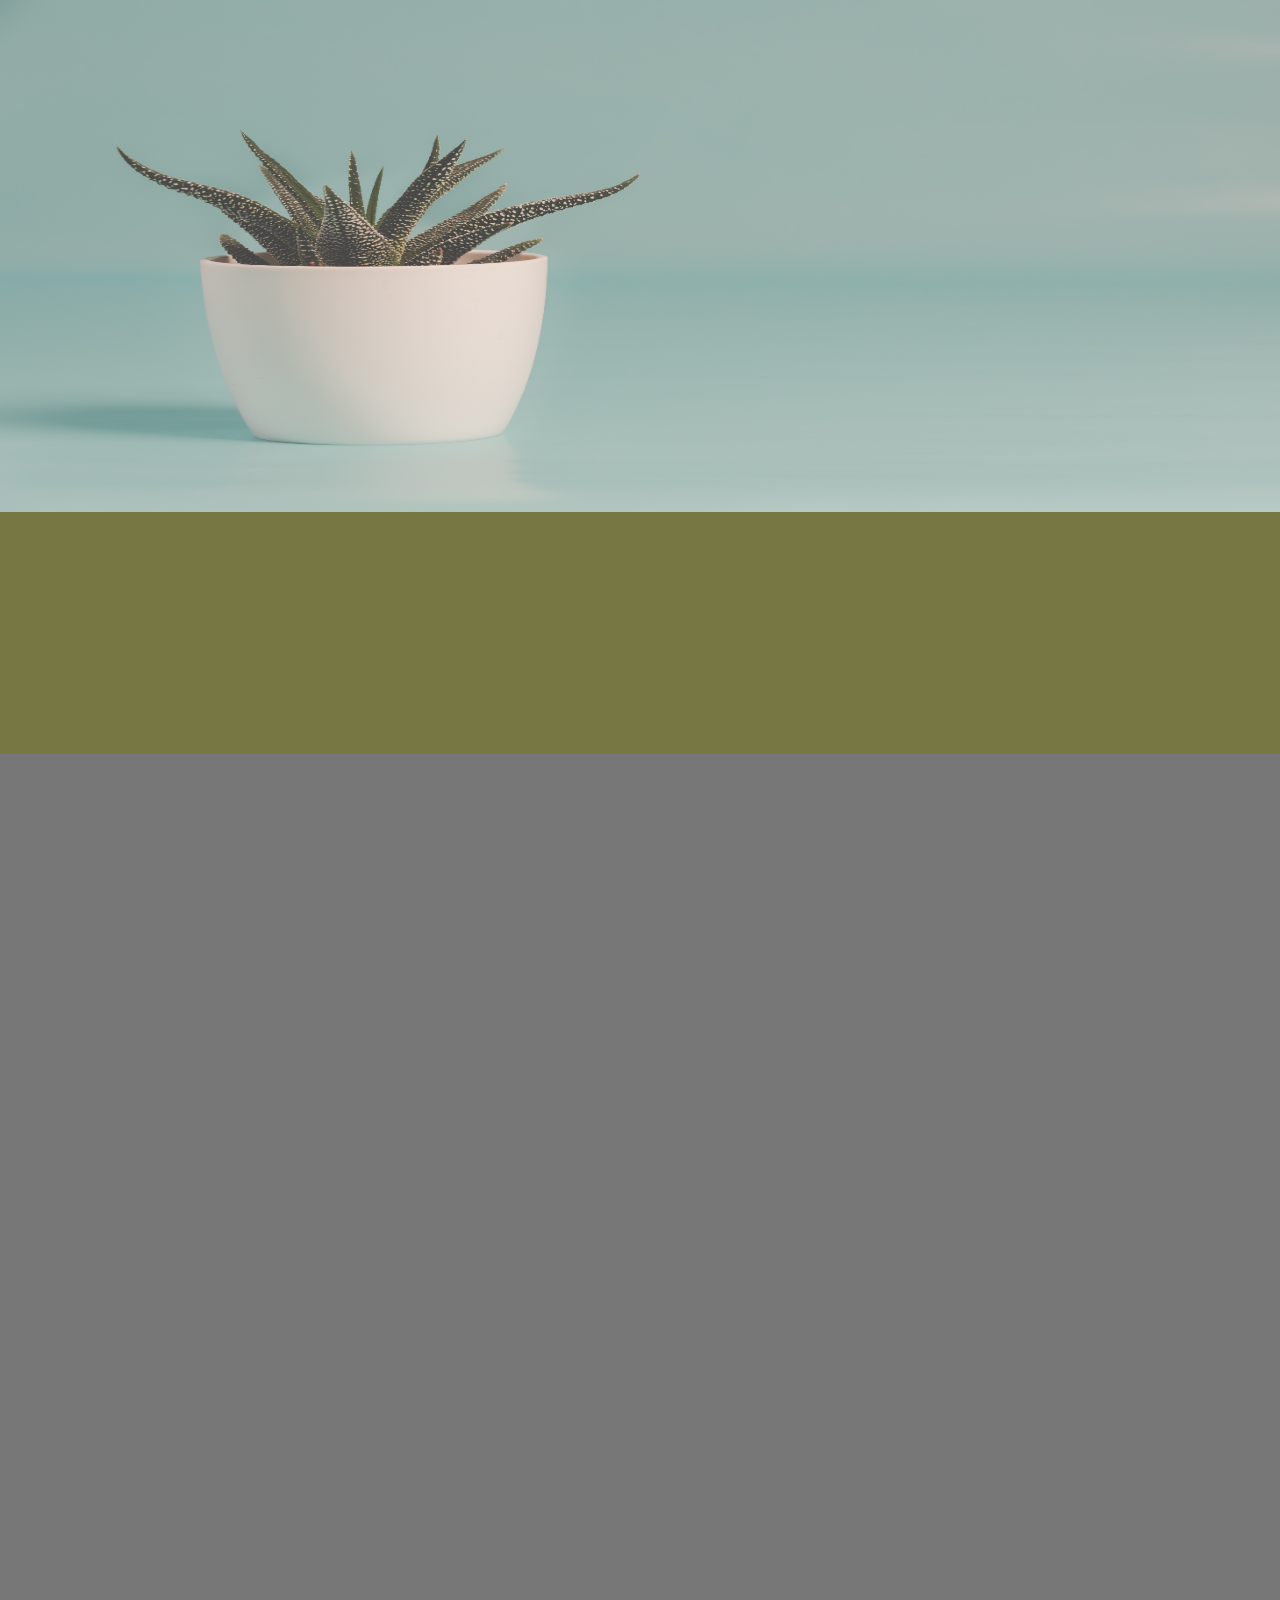
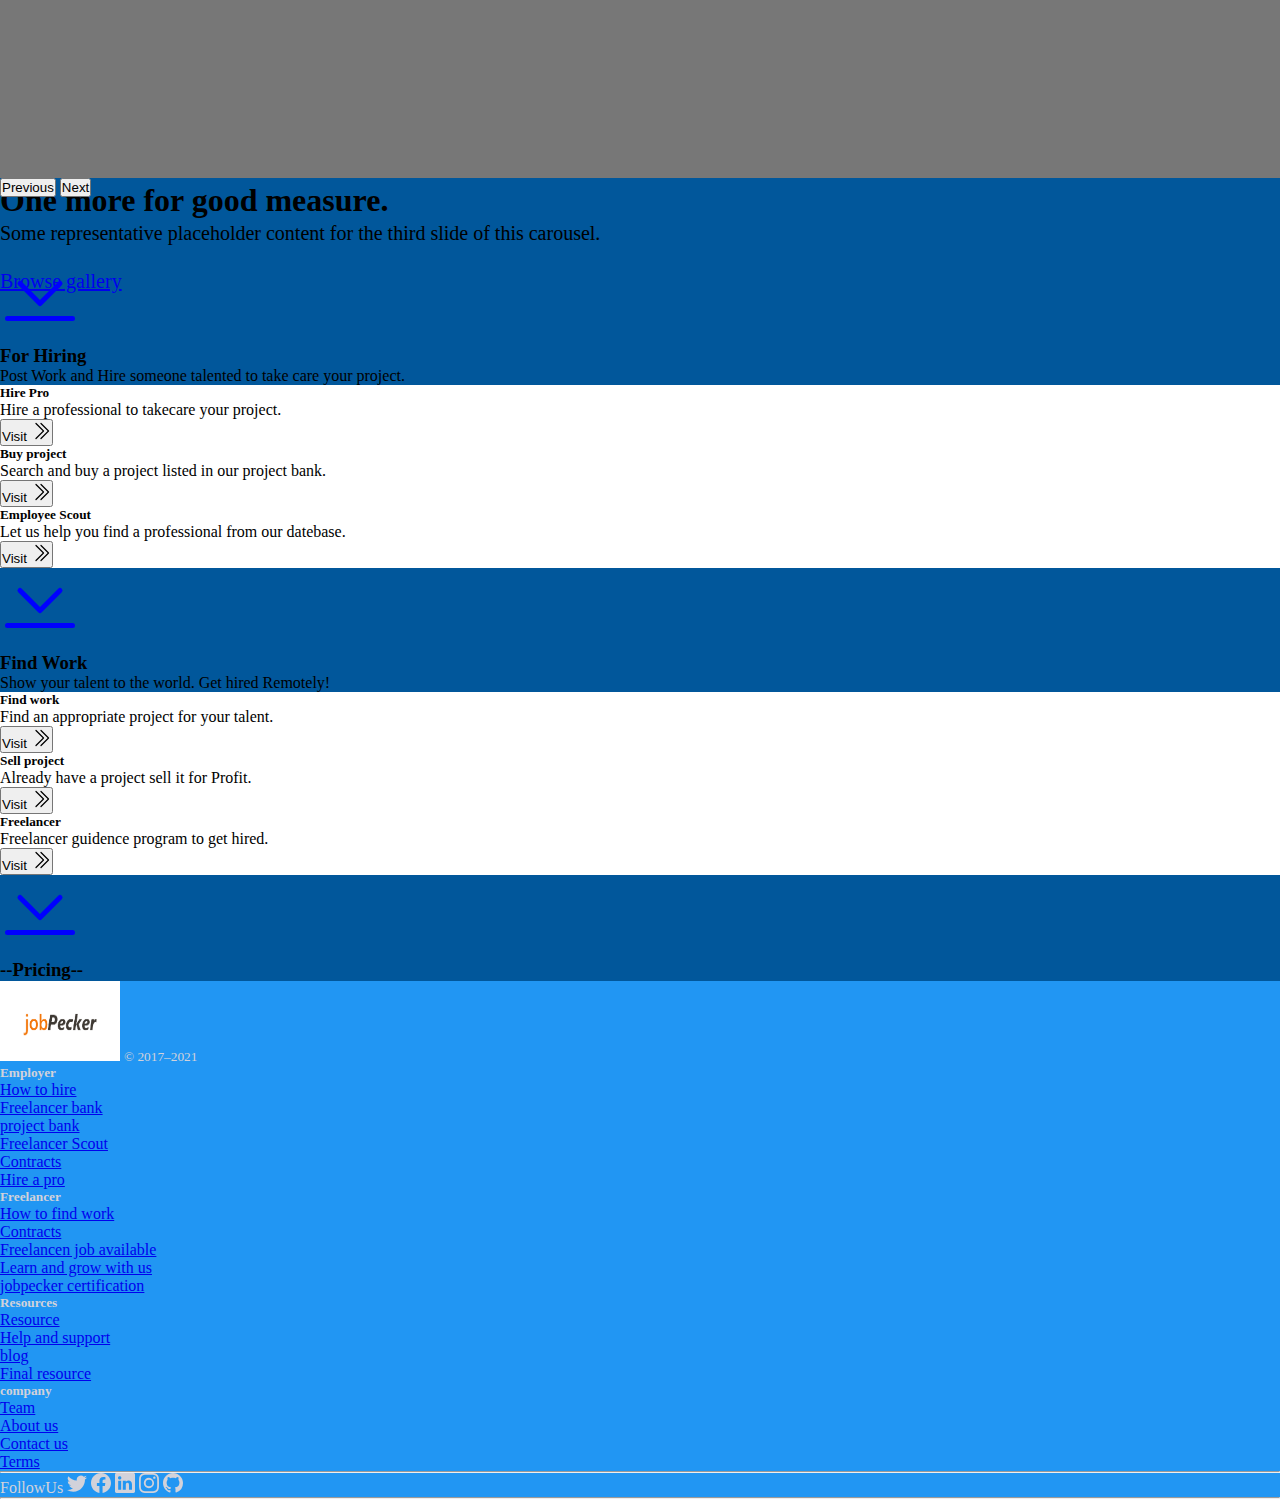
<file: jobpecker/index.html>
<!DOCTYPE html>
<html lang="en">
  <head>
    <meta charset="UTF-8" />
    <meta http-equiv="X-UA-Compatible" content="IE=edge" />
    <meta name="viewport" content="width=device-width, initial-scale=1.0" />
    <title>JobPecker</title>

    <link
      href="https://cdn.jsdelivr.net/npm/bootstrap@5.0.0-beta3/dist/css/bootstrap.min.css"
      rel="stylesheet"
      integrity="sha384-eOJMYsd53ii+scO/bJGFsiCZc+5NDVN2yr8+0RDqr0Ql0h+rP48ckxlpbzKgwra6"
      crossorigin="anonymous"
    />
    <link type="text/css" rel="stylesheet" href="style.css" />
  </head>
  <body class="bc">
    <!--Header-->
    <header>
      <nav class="navbar navbar-expand-md navbar-light ns border-bottom shadow">
        <div class="container-fluid">
          <a class="navbar-brand" href="#"> JobPecker </a>
          <button
            class="navbar-toggler"
            type="button"
            data-bs-toggle="collapse"
            data-bs-target="#navbarCollapse"
            aria-controls="navbarCollapse"
            aria-expanded="false"
            aria-label="Toggle navigation"
          >
            <span class="navbar-toggler-icon"></span>
          </button>
          <div class="collapse navbar-collapse" id="navbarCollapse">
            <ul class="navbar-nav me-auto mb-2 mb-md-0">
              <li class="nav-item">
                <a
                  class="nav-link active text-dark"
                  aria-current="page"
                  href="#"
                  >Hire a Pro</a
                >
              </li>
              <li class="nav-item">
                <a class="nav-link text-dark" href="#">Find Work</a>
              </li>
            </ul>
            <form class="d-flex">
              <input
                class="form-control me-2"
                type="search"
                placeholder="Search"
                aria-label="Search"
              />
            </form>
            <form class="d-flex" style="padding: 4px">
              <button
                class="btn btn-outline-primary"
                type="button"
                onclick="window.location.href = 'login.html'"
                style="margin: 4px"
              >
                Login
              </button>
              <button
                class="btn btn-primary"
                type="button"
                onclick="window.location.href = 'signup.html'"
                style="margin: 4px; padding: 4px"
              >
                Sign up
              </button>
            </form>
          </div>
        </div>
      </nav>
    </header>

    <!-- End Header -->
    <!-- Navbar -->
    <nav class="py-1 ns2 border-bottom shadow p-1 mb-1">
      <div class="container d-flex flex-wrap">
        <ul class="nav me-auto">
          <li class="nav-item">
            <a href="#" class="nav-link link-light px-1 active"
              >IT development</a
            >
          </li>
          <li class="nav-item">
            <a href="#" class="nav-link link-light px-2">Graphic Design</a>
          </li>
          <li class="nav-item">
            <a href="#" class="nav-link link-light px-2">Marketing/sales</a>
          </li>
          <li class="nav-item">
            <a href="#" class="nav-link link-light px-2">Content Writing</a>
          </li>
          <li class="nav-item">
            <a href="#" class="nav-link link-light px-2"
              >Admin/Customer support</a
            >
          </li>
          <li class="nav-item">
            <a href="#" class="nav-link link-light px-2">Accounting/Finance</a>
          </li>
        </ul>
      </div>
    </nav>
    <!-- End Navbar -->
    <!-- Section 1hire pro/find work -->
    <!-- 
    <section class="text-center container shadow mb-4 tp">
      <div class="row py-lg-5 bghold">
        <div class="col-lg-6 col-md-8 mx-auto">
          <h1 class="fw-light text-light p1">
            India's biggest work marketplace
          </h1>
          <p class="lead text-muted p2">
            Hire a trusted independent professional to unlock the full potential
            of your business..
          </p>
          <p>
            <a href="#" class="btn btn-primary my-2">Hire Pro</a>
            <a href="findwork.html" class="btn btn-secondary my-2">
              Find Work</a
            >
          </p>
        </div>
      </div>
    </section> -->
    <!--test-->

    <div id="myCarousel" class="carousel slide" data-bs-ride="carousel">
      <div class="carousel-indicators">
        <button
          type="button"
          data-bs-target="#myCarousel"
          data-bs-slide-to="0"
          class="active"
          aria-current="true"
          aria-label="Slide 1"
        ></button>
        <button
          type="button"
          data-bs-target="#myCarousel"
          data-bs-slide-to="1"
          aria-label="Slide 2"
        ></button>
        <button
          type="button"
          data-bs-target="#myCarousel"
          data-bs-slide-to="2"
          aria-label="Slide 3"
        ></button>
      </div>
      <div class="carousel-inner">
        <div class="carousel-item active">
          <svg
            class="bd-placeholder-img"
            width="100%"
            height="100%"
            xmlns="http://www.w3.org/2000/svg"
            aria-hidden="true"
            preserveAspectRatio="xMidYMid slice"
            focusable="false"
          >
            <rect width="100%" height="100%" fill="#774" />
          </svg>
          <img src="img/hector-j-rivas-1FxMET2U5dU-unsplash.jpg" />
          <div class="container">
            <div class="carousel-caption text-start">
              <h1>India's biggest work marketplace</h1>
              <p>
                Hire a trusted independent professional to unlock the full
                potential of your business..
              </p>
              <p>
                <a class="btn btn-lg btn-primary" href="#">Sign up today</a>
              </p>
            </div>
          </div>
        </div>
        <div class="carousel-item">
          <svg
            class="bd-placeholder-img"
            width="100%"
            height="100%"
            xmlns="http://www.w3.org/2000/svg"
            aria-hidden="true"
            preserveAspectRatio="xMidYMid slice"
            focusable="false"
          >
            <rect width="100%" height="100%" fill="#777" />
          </svg>
          <img src="img/mubibrige.jpg" />
          <div class="container">
            <div class="carousel-caption">
              <h1>Another example headline.</h1>
              <p>
                Some representative placeholder content for the second slide of
                the carousel.
              </p>
              <p><a class="btn btn-lg btn-primary" href="#">Learn more</a></p>
            </div>
          </div>
        </div>
        <div class="carousel-item">
          <svg
            class="bd-placeholder-img"
            width="100%"
            height="100%"
            xmlns="http://www.w3.org/2000/svg"
            aria-hidden="true"
            preserveAspectRatio="xMidYMid slice"
            focusable="false"
          >
            <rect width="100%" height="100%" fill="#777" />
          </svg>
          <img src="img/pexels-ylanite-koppens-1445416.jpg" />
          <div class="container">
            <div class="carousel-caption text-end">
              <h1>One more for good measure.</h1>
              <p>
                Some representative placeholder content for the third slide of
                this carousel.
              </p>
              <p>
                <a class="btn btn-lg btn-primary" href="#">Browse gallery</a>
              </p>
            </div>
          </div>
        </div>
      </div>
      <button
        class="carousel-control-prev"
        type="button"
        data-bs-target="#myCarousel"
        data-bs-slide="prev"
      >
        <span class="carousel-control-prev-icon" aria-hidden="true"></span>
        <span class="visually-hidden">Previous</span>
      </button>
      <button
        class="carousel-control-next"
        type="button"
        data-bs-target="#myCarousel"
        data-bs-slide="next"
      >
        <span class="carousel-control-next-icon" aria-hidden="true"></span>
        <span class="visually-hidden">Next</span>
      </button>
    </div>
    <!--test-->

    <!-- Section 1hire pro/find wor -->

    <!--seztion 2-->

    <section class="py-5 text-center container">
      <div class="row py-lg-5">
        <svg
          xmlns="http://www.w3.org/2000/svg"
          width="80"
          height="80"
          fill="blue"
          class="bi bi-chevron-bar-down"
          viewBox="0 0 16 16"
        >
          <path
            fill-rule="evenodd"
            d="M3.646 4.146a.5.5 0 0 1 .708 0L8 7.793l3.646-3.647a.5.5 0 0 1 .708.708l-4 4a.5.5 0 0 1-.708 0l-4-4a.5.5 0 0 1 0-.708zM1 11.5a.5.5 0 0 1 .5-.5h13a.5.5 0 0 1 0 1h-13a.5.5 0 0 1-.5-.5z"
          />
        </svg>
        <div class="col-lg-6 col-md-8 mx-auto">
          <h3 class="fw-light">For Hiring</h3>
          <p class="lead text-muted">
            Post Work and Hire someone talented to take care your project.
          </p>
        </div>
      </div>
    </section>
    <!--seztion 2-->
    <!-- START THE 3Cards -->
    <div class="container-fluid">
      <div class="row">
        <div class="col-sm-4 shadow p-4 mb-4 bg-light">
          <div class="card border-primary">
            <div class="card-body">
              <h5 class="card-header bg-primary">Hire Pro</h5>
              <p class="card-text">
                Hire a professional to takecare your project.
              </p>
              <button type="button" class="btn btn-outline-primary">
                Visit
                <svg
                  xmlns="http://www.w3.org/2000/svg"
                  width="20"
                  height="20"
                  fill="currentColor"
                  class="bi bi-chevron-double-right"
                  viewBox="0 0 16 16"
                >
                  <path
                    fill-rule="evenodd"
                    d="M3.646 1.646a.5.5 0 0 1 .708 0l6 6a.5.5 0 0 1 0 .708l-6 6a.5.5 0 0 1-.708-.708L9.293 8 3.646 2.354a.5.5 0 0 1 0-.708z"
                  />
                  <path
                    fill-rule="evenodd"
                    d="M7.646 1.646a.5.5 0 0 1 .708 0l6 6a.5.5 0 0 1 0 .708l-6 6a.5.5 0 0 1-.708-.708L13.293 8 7.646 2.354a.5.5 0 0 1 0-.708z"
                  />
                </svg>
              </button>
            </div>
          </div>
        </div>
        <div class="col-sm-4 shadow p-4 mb-4 bg-light">
          <div class="card border-primary">
            <div class="card-body">
              <h5 class="card-header bg-primary">Buy project</h5>
              <p class="card-text">
                Search and buy a project listed in our project bank.
              </p>
              <button type="button" class="btn btn-outline-primary">
                Visit
                <svg
                  xmlns="http://www.w3.org/2000/svg"
                  width="20"
                  height="20"
                  fill="currentColor"
                  class="bi bi-chevron-double-right"
                  viewBox="0 0 16 16"
                >
                  <path
                    fill-rule="evenodd"
                    d="M3.646 1.646a.5.5 0 0 1 .708 0l6 6a.5.5 0 0 1 0 .708l-6 6a.5.5 0 0 1-.708-.708L9.293 8 3.646 2.354a.5.5 0 0 1 0-.708z"
                  />
                  <path
                    fill-rule="evenodd"
                    d="M7.646 1.646a.5.5 0 0 1 .708 0l6 6a.5.5 0 0 1 0 .708l-6 6a.5.5 0 0 1-.708-.708L13.293 8 7.646 2.354a.5.5 0 0 1 0-.708z"
                  />
                </svg>
              </button>
            </div>
          </div>
        </div>
        <div class="col-sm-4 shadow p-4 mb-4 bg-light">
          <div class="card border-primary">
            <div class="card-body">
              <h5 class="card-header bg-primary">Employee Scout</h5>
              <p class="card-text">
                Let us help you find a professional from our datebase.
              </p>
              <button type="button" class="btn btn-outline-primary">
                Visit
                <svg
                  xmlns="http://www.w3.org/2000/svg"
                  width="20"
                  height="20"
                  fill="currentColor"
                  class="bi bi-chevron-double-right"
                  viewBox="0 0 16 16"
                >
                  <path
                    fill-rule="evenodd"
                    d="M3.646 1.646a.5.5 0 0 1 .708 0l6 6a.5.5 0 0 1 0 .708l-6 6a.5.5 0 0 1-.708-.708L9.293 8 3.646 2.354a.5.5 0 0 1 0-.708z"
                  />
                  <path
                    fill-rule="evenodd"
                    d="M7.646 1.646a.5.5 0 0 1 .708 0l6 6a.5.5 0 0 1 0 .708l-6 6a.5.5 0 0 1-.708-.708L13.293 8 7.646 2.354a.5.5 0 0 1 0-.708z"
                  />
                </svg>
              </button>
            </div>
          </div>
        </div>
      </div>
    </div>

    <!-- End 3 cards -->

    <!--seztion 2-->

    <section class="py-5 text-center container">
      <div class="row py-lg-5">
        <svg
          xmlns="http://www.w3.org/2000/svg"
          width="80"
          height="80"
          fill="blue"
          class="bi bi-chevron-bar-down"
          viewBox="0 0 16 16"
        >
          <path
            fill-rule="evenodd"
            d="M3.646 4.146a.5.5 0 0 1 .708 0L8 7.793l3.646-3.647a.5.5 0 0 1 .708.708l-4 4a.5.5 0 0 1-.708 0l-4-4a.5.5 0 0 1 0-.708zM1 11.5a.5.5 0 0 1 .5-.5h13a.5.5 0 0 1 0 1h-13a.5.5 0 0 1-.5-.5z"
          />
        </svg>
        <div class="col-lg-6 col-md-8 mx-auto">
          <h3 class="fw-light">Find Work</h3>
          <p class="lead text-muted">
            Show your talent to the world. Get hired Remotely!
          </p>
        </div>
      </div>
    </section>
    <!--seztion 2-->
    <!-- START THE 3Cards -->
    <div class="container-fluid">
      <div class="row">
        <div class="col-sm-4 shadow p-4 mb-4 bg-light">
          <div class="card border-primary">
            <div class="card-body">
              <h5 class="card-header bg-primary">Find work</h5>
              <p class="card-text">
                Find an appropriate project for your talent.
              </p>
              <button type="button" class="btn btn-outline-primary">
                Visit
                <svg
                  xmlns="http://www.w3.org/2000/svg"
                  width="20"
                  height="20"
                  fill="currentColor"
                  class="bi bi-chevron-double-right"
                  viewBox="0 0 16 16"
                >
                  <path
                    fill-rule="evenodd"
                    d="M3.646 1.646a.5.5 0 0 1 .708 0l6 6a.5.5 0 0 1 0 .708l-6 6a.5.5 0 0 1-.708-.708L9.293 8 3.646 2.354a.5.5 0 0 1 0-.708z"
                  />
                  <path
                    fill-rule="evenodd"
                    d="M7.646 1.646a.5.5 0 0 1 .708 0l6 6a.5.5 0 0 1 0 .708l-6 6a.5.5 0 0 1-.708-.708L13.293 8 7.646 2.354a.5.5 0 0 1 0-.708z"
                  />
                </svg>
              </button>
            </div>
          </div>
        </div>
        <div class="col-sm-4 shadow p-4 mb-4 bg-light">
          <div class="card border-primary">
            <div class="card-body">
              <h5 class="card-header bg-primary">Sell project</h5>
              <p class="card-text">
                Already have a project sell it for Profit.
              </p>
              <button type="button" class="btn btn-outline-primary">
                Visit
                <svg
                  xmlns="http://www.w3.org/2000/svg"
                  width="20"
                  height="20"
                  fill="currentColor"
                  class="bi bi-chevron-double-right"
                  viewBox="0 0 16 16"
                >
                  <path
                    fill-rule="evenodd"
                    d="M3.646 1.646a.5.5 0 0 1 .708 0l6 6a.5.5 0 0 1 0 .708l-6 6a.5.5 0 0 1-.708-.708L9.293 8 3.646 2.354a.5.5 0 0 1 0-.708z"
                  />
                  <path
                    fill-rule="evenodd"
                    d="M7.646 1.646a.5.5 0 0 1 .708 0l6 6a.5.5 0 0 1 0 .708l-6 6a.5.5 0 0 1-.708-.708L13.293 8 7.646 2.354a.5.5 0 0 1 0-.708z"
                  />
                </svg>
              </button>
            </div>
          </div>
        </div>
        <div class="col-sm-4 shadow p-4 mb-4 bg-light">
          <div class="card border-primary">
            <div class="card-body">
              <h5 class="card-header bg-primary">Freelancer</h5>
              <p class="card-text">Freelancer guidence program to get hired.</p>
              <button type="button" class="btn btn-outline-primary">
                Visit
                <svg
                  xmlns="http://www.w3.org/2000/svg"
                  width="20"
                  height="20"
                  fill="currentColor"
                  class="bi bi-chevron-double-right"
                  viewBox="0 0 16 16"
                >
                  <path
                    fill-rule="evenodd"
                    d="M3.646 1.646a.5.5 0 0 1 .708 0l6 6a.5.5 0 0 1 0 .708l-6 6a.5.5 0 0 1-.708-.708L9.293 8 3.646 2.354a.5.5 0 0 1 0-.708z"
                  />
                  <path
                    fill-rule="evenodd"
                    d="M7.646 1.646a.5.5 0 0 1 .708 0l6 6a.5.5 0 0 1 0 .708l-6 6a.5.5 0 0 1-.708-.708L13.293 8 7.646 2.354a.5.5 0 0 1 0-.708z"
                  />
                </svg>
              </button>
            </div>
          </div>
        </div>
      </div>
    </div>
    <!-- End 3 cards -->
    <!--seztion 2-->

    <section class="py-5 text-center container">
      <div class="row py-lg-5">
        <svg
          xmlns="http://www.w3.org/2000/svg"
          width="80"
          height="80"
          fill="blue"
          class="bi bi-chevron-bar-down"
          viewBox="0 0 16 16"
        >
          <path
            fill-rule="evenodd"
            d="M3.646 4.146a.5.5 0 0 1 .708 0L8 7.793l3.646-3.647a.5.5 0 0 1 .708.708l-4 4a.5.5 0 0 1-.708 0l-4-4a.5.5 0 0 1 0-.708zM1 11.5a.5.5 0 0 1 .5-.5h13a.5.5 0 0 1 0 1h-13a.5.5 0 0 1-.5-.5z"
          />
        </svg>
        <div class="col-lg-6 col-md-8 mx-auto">
          <h3 class="fw-light">--Pricing--</h3>
        </div>
      </div>
    </section>
    <!--seztion 2-->

    <!--visionary-->

    <!-- <div class="container-fluid">
  
  <div class="row">
    <div class="col-sm-6" style="background-color:white;"> <img src="img/ratan.jpg" class="img-responsive img-responsive shadow p-4 mb-4 bg-light"></div>
    <div class="col-sm-6" style="background-color:whites;"> <h2 style="padding: 4pc;font-style: italic;font-family:'Times New Roman', Times, serif;" >"All of us do not have equal Talent.
      Yet, All of us have an equal opportunity 
      to develop our Talent."</h2>
                                     <p style="text-align: end;font-style: italic;">-Ratan Tata</p></div>
  </div>
</div> -->
    <!--visionary End-->

    <!-- Footer -->

    <footer class="pt-4 my-md-5 pt-md-5 border-top ns">
      <div class="container-fluid">
        <div class="row">
          <div class="col-12 col-md">
            <img
              class="mb-2"
              src="img/icon.png"
              alt=""
              width="120"
              height="80"
            />
            <small class="d-block mb-3">&copy; 2017–2021</small>
          </div>
          <div class="col-6 col-md">
            <h5>Employer</h5>
            <ul class="list-unstyled text-small">
              <li class="mb-1">
                <a class="link-secondary text-decoration-none" href="#"
                  >How to hire</a
                >
              </li>
              <li class="mb-1">
                <a class="link-secondary text-decoration-none" href="#"
                  >Freelancer bank</a
                >
              </li>
              <li class="mb-1">
                <a class="link-secondary text-decoration-none" href="#"
                  >project bank</a
                >
              </li>
              <li class="mb-1">
                <a class="link-secondary text-decoration-none" href="#"
                  >Freelancer Scout</a
                >
              </li>
              <li class="mb-1">
                <a class="link-secondary text-decoration-none" href="#"
                  >Contracts</a
                >
              </li>
              <li class="mb-1">
                <a class="link-secondary text-decoration-none" href="#"
                  >Hire a pro</a
                >
              </li>
            </ul>
          </div>
          <div class="col-6 col-md">
            <h5>Freelancer</h5>
            <ul class="list-unstyled text-small">
              <li class="mb-1">
                <a class="link-secondary text-decoration-none" href="#"
                  >How to find work</a
                >
              </li>
              <li class="mb-1">
                <a class="link-secondary text-decoration-none" href="#"
                  >Contracts</a
                >
              </li>
              <li class="mb-1">
                <a class="link-secondary text-decoration-none" href="#"
                  >Freelancen job available</a
                >
              </li>
              <li class="mb-1">
                <a class="link-secondary text-decoration-none" href="#"
                  >Learn and grow with us</a
                >
              </li>
              <li class="mb-1">
                <a class="link-secondary text-decoration-none" href="#"
                  >jobpecker certification</a
                >
              </li>
            </ul>
          </div>
          <div class="col-6 col-md">
            <h5>Resources</h5>
            <ul class="list-unstyled text-small">
              <li class="mb-1">
                <a class="link-secondary text-decoration-none" href="#"
                  >Resource</a
                >
              </li>
              <li class="mb-1">
                <a class="link-secondary text-decoration-none" href="#"
                  >Help and support</a
                >
              </li>
              <li class="mb-1">
                <a class="link-secondary text-decoration-none" href="#">blog</a>
              </li>
              <li class="mb-1">
                <a class="link-secondary text-decoration-none" href="#"
                  >Final resource</a
                >
              </li>
            </ul>
          </div>
          <div class="col-6 col-md">
            <h5>company</h5>
            <ul class="list-unstyled text-small">
              <li class="mb-1">
                <a class="link-secondary text-decoration-none" href="#">Team</a>
              </li>
              <li class="mb-1">
                <a class="link-secondary text-decoration-none" href="#"
                  >About us</a
                >
              </li>
              <li class="mb-1">
                <a class="link-secondary text-decoration-none" href="#"
                  >Contact us</a
                >
              </li>
              <li class="mb-1">
                <a class="link-secondary text-decoration-none" href="#"
                  >Terms</a
                >
              </li>
            </ul>
          </div>
        </div>
        <div class="row">
          <hr />
          <div class="col"></div>
          <div class="col">
            <a style="text-align: inherit">FollowUs</a>
            <svg
              xmlns="http://www.w3.org/2000/svg"
              width="20"
              height="20"
              fill="currentColor"
              class="bi bi-twitter"
              viewBox="0 0 16 16"
            >
              <path
                d="M5.026 15c6.038 0 9.341-5.003 9.341-9.334 0-.14 0-.282-.006-.422A6.685 6.685 0 0 0 16 3.542a6.658 6.658 0 0 1-1.889.518 3.301 3.301 0 0 0 1.447-1.817 6.533 6.533 0 0 1-2.087.793A3.286 3.286 0 0 0 7.875 6.03a9.325 9.325 0 0 1-6.767-3.429 3.289 3.289 0 0 0 1.018 4.382A3.323 3.323 0 0 1 .64 6.575v.045a3.288 3.288 0 0 0 2.632 3.218 3.203 3.203 0 0 1-.865.115 3.23 3.23 0 0 1-.614-.057 3.283 3.283 0 0 0 3.067 2.277A6.588 6.588 0 0 1 .78 13.58a6.32 6.32 0 0 1-.78-.045A9.344 9.344 0 0 0 5.026 15z"
              />
            </svg>
            <svg
              xmlns="http://www.w3.org/2000/svg"
              width="20"
              height="20"
              fill="currentColor"
              class="bi bi-facebook"
              viewBox="0 0 16 16"
            >
              <path
                d="M16 8.049c0-4.446-3.582-8.05-8-8.05C3.58 0-.002 3.603-.002 8.05c0 4.017 2.926 7.347 6.75 7.951v-5.625h-2.03V8.05H6.75V6.275c0-2.017 1.195-3.131 3.022-3.131.876 0 1.791.157 1.791.157v1.98h-1.009c-.993 0-1.303.621-1.303 1.258v1.51h2.218l-.354 2.326H9.25V16c3.824-.604 6.75-3.934 6.75-7.951z"
              />
            </svg>
            <svg
              xmlns="http://www.w3.org/2000/svg"
              width="20"
              height="20"
              fill="currentColor"
              class="bi bi-linkedin"
              viewBox="0 0 16 16"
            >
              <path
                d="M0 1.146C0 .513.526 0 1.175 0h13.65C15.474 0 16 .513 16 1.146v13.708c0 .633-.526 1.146-1.175 1.146H1.175C.526 16 0 15.487 0 14.854V1.146zm4.943 12.248V6.169H2.542v7.225h2.401zm-1.2-8.212c.837 0 1.358-.554 1.358-1.248-.015-.709-.52-1.248-1.342-1.248-.822 0-1.359.54-1.359 1.248 0 .694.521 1.248 1.327 1.248h.016zm4.908 8.212V9.359c0-.216.016-.432.08-.586.173-.431.568-.878 1.232-.878.869 0 1.216.662 1.216 1.634v3.865h2.401V9.25c0-2.22-1.184-3.252-2.764-3.252-1.274 0-1.845.7-2.165 1.193v.025h-.016a5.54 5.54 0 0 1 .016-.025V6.169h-2.4c.03.678 0 7.225 0 7.225h2.4z"
              />
            </svg>
            <svg
              xmlns="http://www.w3.org/2000/svg"
              width="20"
              height="20"
              fill="currentColor"
              class="bi bi-instagram"
              viewBox="0 0 16 16"
            >
              <path
                d="M8 0C5.829 0 5.556.01 4.703.048 3.85.088 3.269.222 2.76.42a3.917 3.917 0 0 0-1.417.923A3.927 3.927 0 0 0 .42 2.76C.222 3.268.087 3.85.048 4.7.01 5.555 0 5.827 0 8.001c0 2.172.01 2.444.048 3.297.04.852.174 1.433.372 1.942.205.526.478.972.923 1.417.444.445.89.719 1.416.923.51.198 1.09.333 1.942.372C5.555 15.99 5.827 16 8 16s2.444-.01 3.298-.048c.851-.04 1.434-.174 1.943-.372a3.916 3.916 0 0 0 1.416-.923c.445-.445.718-.891.923-1.417.197-.509.332-1.09.372-1.942C15.99 10.445 16 10.173 16 8s-.01-2.445-.048-3.299c-.04-.851-.175-1.433-.372-1.941a3.926 3.926 0 0 0-.923-1.417A3.911 3.911 0 0 0 13.24.42c-.51-.198-1.092-.333-1.943-.372C10.443.01 10.172 0 7.998 0h.003zm-.717 1.442h.718c2.136 0 2.389.007 3.232.046.78.035 1.204.166 1.486.275.373.145.64.319.92.599.28.28.453.546.598.92.11.281.24.705.275 1.485.039.843.047 1.096.047 3.231s-.008 2.389-.047 3.232c-.035.78-.166 1.203-.275 1.485a2.47 2.47 0 0 1-.599.919c-.28.28-.546.453-.92.598-.28.11-.704.24-1.485.276-.843.038-1.096.047-3.232.047s-2.39-.009-3.233-.047c-.78-.036-1.203-.166-1.485-.276a2.478 2.478 0 0 1-.92-.598 2.48 2.48 0 0 1-.6-.92c-.109-.281-.24-.705-.275-1.485-.038-.843-.046-1.096-.046-3.233 0-2.136.008-2.388.046-3.231.036-.78.166-1.204.276-1.486.145-.373.319-.64.599-.92.28-.28.546-.453.92-.598.282-.11.705-.24 1.485-.276.738-.034 1.024-.044 2.515-.045v.002zm4.988 1.328a.96.96 0 1 0 0 1.92.96.96 0 0 0 0-1.92zm-4.27 1.122a4.109 4.109 0 1 0 0 8.217 4.109 4.109 0 0 0 0-8.217zm0 1.441a2.667 2.667 0 1 1 0 5.334 2.667 2.667 0 0 1 0-5.334z"
              />
            </svg>
            <svg
              xmlns="http://www.w3.org/2000/svg"
              width="20"
              height="20"
              fill="currentColor"
              class="bi bi-github"
              viewBox="0 0 16 16"
            >
              <path
                d="M8 0C3.58 0 0 3.58 0 8c0 3.54 2.29 6.53 5.47 7.59.4.07.55-.17.55-.38 0-.19-.01-.82-.01-1.49-2.01.37-2.53-.49-2.69-.94-.09-.23-.48-.94-.82-1.13-.28-.15-.68-.52-.01-.53.63-.01 1.08.58 1.23.82.72 1.21 1.87.87 2.33.66.07-.52.28-.87.51-1.07-1.78-.2-3.64-.89-3.64-3.95 0-.87.31-1.59.82-2.15-.08-.2-.36-1.02.08-2.12 0 0 .67-.21 2.2.82.64-.18 1.32-.27 2-.27.68 0 1.36.09 2 .27 1.53-1.04 2.2-.82 2.2-.82.44 1.1.16 1.92.08 2.12.51.56.82 1.27.82 2.15 0 3.07-1.87 3.75-3.65 3.95.29.25.54.73.54 1.48 0 1.07-.01 1.93-.01 2.2 0 .21.15.46.55.38A8.012 8.012 0 0 0 16 8c0-4.42-3.58-8-8-8z"
              />
            </svg>
          </div>
          <div class="col"></div>
          <div class="col"></div>
          <div class="col"></div>
          <hr />
        </div>
      </div>
    </footer>

    <!-- EndFooter -->

    <script
      src="https://cdn.jsdelivr.net/npm/bootstrap@5.0.0-beta3/dist/js/bootstrap.bundle.min.js"
      integrity="sha384-JEW9xMcG8R+pH31jmWH6WWP0WintQrMb4s7ZOdauHnUtxwoG2vI5DkLtS3qm9Ekf"
      crossorigin="anonymous"
    ></script>
  </body>
</html>
</file>
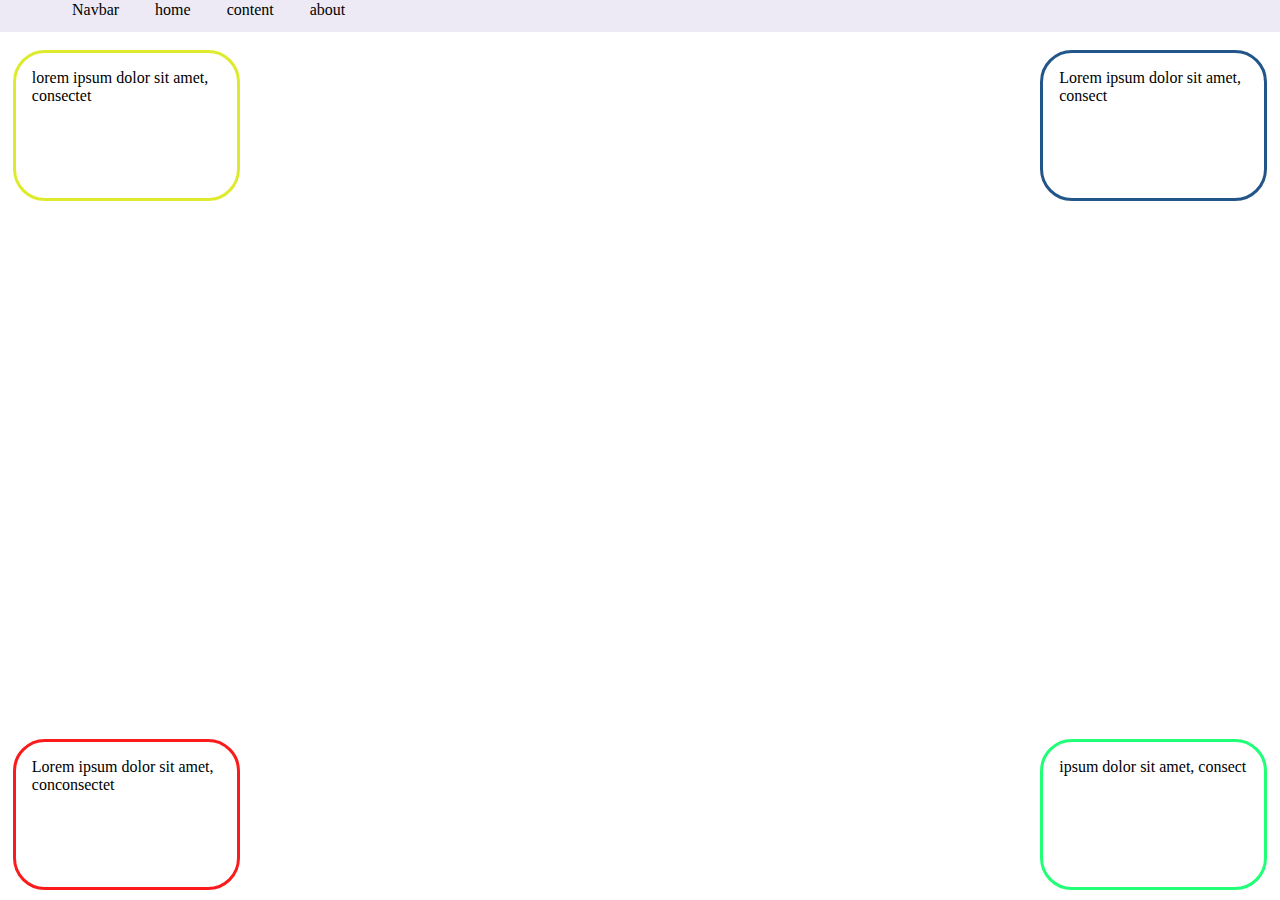
<file: jobpecker/test.htm>
<!DOCTYPE html>
<html lang="en">
  <head>
    <meta charset="UTF-8" />
    <meta http-equiv="X-UA-Compatible" content="IE=edge" />
    <meta name="viewport" content="width=device-width, initial-scale=1.0" />
    <title>Document</title>
    <link type="text/css" rel="stylesheet" href="style2.css" />
  </head>
  <body>
    <nav>
      <ul>
        <li>Navbar</li>
        <li>home</li>
        <li>content</li>
        <li>about</li>
      </ul>
    </nav>
    <h1></h1>

    <div id="first">lorem ipsum dolor sit amet, consectet</div>
    <div id="sec">ipsum dolor sit amet, consect</div>
    <div id="thi">Lorem ipsum dolor sit amet, conconsectet</div>
    <div id="for">Lorem ipsum dolor sit amet, consect</div>
  </body>
</html>
</file>
<file: jobpecker/style.css>
.bc {
  background-color: #01579b;
  margin: 0px;
  padding: 0px;
  box-sizing: border-box;
}
.ns {
  background-color: #2196f3;
  color: rgb(210, 210, 218);
}
.navbar-brand {
  color: peru;
}
.ns2 {
  background-color: rgb(0, 0, 0);
  height: fit-content;
}
.loginbox {
  background-color: white;
  border-radius: 8px;
  margin-top: 10px;
}
.card-body {
  background-color: white;
}
.card-body:hover {
  background-color: #2196f3;
}
.p1 {
  font-family: "Times New Roman", Times, serif;
}
.p2 {
  font-family: Arial, Helvetica, sans-serif;
}
.bghold {
  background-image: url(icon.png);
  background-position: top;
  background-size: contain;
}

/* CUSTOMIZE THE CAROUSEL
-------------------------------------------------- */

/* Carousel base class */
.carousel {
  margin-bottom: 4rem;
}
/* Since positioning the image, we need to help out the caption */
.carousel-caption {
  bottom: 3rem;
  z-index: 10;
}

/* Declare heights because of positioning of img element */
.carousel-item {
  height: 32rem;
}
.carousel-item > img {
  position: absolute;
  top: 0;
  left: 0;
  min-width: 100%;
  height: 32rem;
}
@media (min-width: 40em) {
  /* Bump up size of carousel content */
  .carousel-caption p {
    margin-bottom: 1.25rem;
    font-size: 1.25rem;
    line-height: 1.4;
  }

  .featurette-heading {
    font-size: 50px;
  }
}

@media (min-width: 62em) {
  .featurette-heading {
    margin-top: 7rem;
  }
}
* {
  margin: 0px;
  padding: 0px;
  box-sizing: border-box;
}
@media (max-width: 768px) {
  .ns2 {
    padding: auto;
    margin: 0px;
  }
  .naveitem {
    padding-right: 0em;
  }
  .ns2 ul li {
    font-size: 10px;
    padding: 0;
    margin: 0;
    padding-left: 0em;
    overflow: hidden;
  }
}
</file>
<file: jobpecker/style2.css>
* {
  margin: 0;
}
nav {
  background-color: #22008815;
  height: 2em;
}

li {
  display: inline;
  padding-left: 2em;
  vertical-align: middle;
  list-style-type: none;
}

#first {
  padding: 1em;
  width: 5cm;
  height: 3cm;
  border-style: solid;
  border-radius: 2em;
  border-color: #deeb2c;
  position: absolute;
  top: 50px;
  left: 1%;
}
#for {
  padding: 1em;
  width: 5cm;
  height: 3cm;
  border-style: solid;
  border-radius: 2em;
  border-color: #225588;
  position: absolute;
  top: 50px;
  right: 1%;
}
#sec {
  padding: 1em;
  width: 5cm;
  height: 3cm;
  border-style: solid;
  border-radius: 2em;
  border-color: #20ff76;
  position: absolute;
  bottom: 10px;
  right: 1%;
}
#thi {
  padding: 1em;
  width: 5cm;
  height: 3cm;
  border-style: solid;
  border-radius: 2em;
  border-color: #fa1c1c;
  position: absolute;
  left: 1%;
  bottom: 10px;
}
</file>
